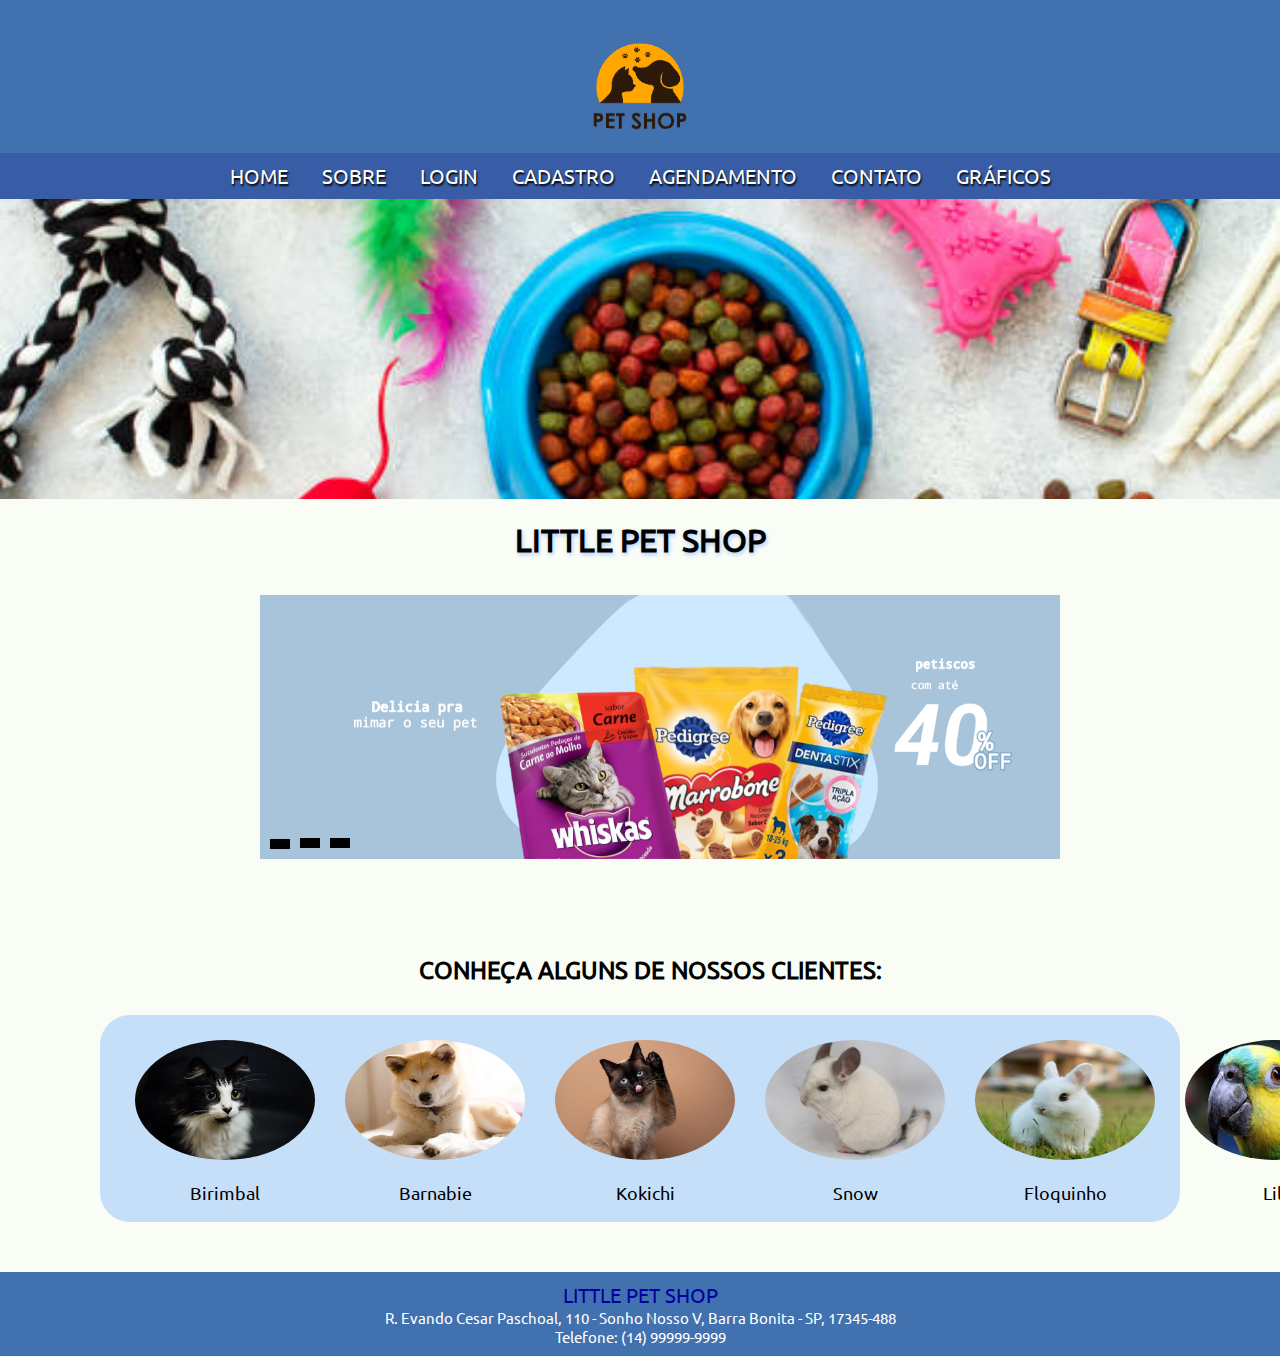
<file: Little Pet Shop 2/index.html>
<!DOCTYPE html>
<html lang="pt-br">

<head>
    <meta charset="UTF-8">
    <meta name="viewport" content="width=device-width, initial-scale=1.0">
    <link rel="stylesheet" type="text/css" href="css/estilos.css" />
    <link rel="icon" type="image/png" href="imagens/logo.jpg .png">

    <title>Little Pet Shop</title>
</head>

<body> <!-- INÍCIO DO CORPO DO SITE -->
    <div id="ca">
        <header>
            <img id="logo" src="imagens/logo.jpg .png" alt="logo do site" />
            <div id="img-smurf"></div>


        </header>

        <!--topo do menu-->

        <nav class="tampa">
            <a href="index.html">HOME</a>
            <a href="sobre.html">SOBRE</a>
            <a href="login.html">LOGIN</a>
            <a href="cadastro.html">CADASTRO</a>
            <a href="agendamento.html">AGENDAMENTO</a>
            <a href="contato.html">CONTATO</a>
            <a href="dashbord.html">GRÁFICOS</a>
        </nav>
        <!--Menu do site-->
        <div id="ima"></div>
    </div>
    <!-- FIM DO CABEÇALHO DO SITE -->




    <div id="container"> <!-- CONTEÚDO DO SITE (CONTAINER) -->
        <h1 class="titulis">LITTLE PET SHOP</h1>
        <div id="anuncio">
            <ul class="slider">
                <li>
                    <input type="radio" id="slide1" name="slide" checked>
                    <label for="slide1"></label>
                    <img src="imagens/imagem-home1.png" />
                </li>
                <li>
                    <input type="radio" id="slide2" name="slide">
                    <label for="slide2"></label>
                    <img src="imagens/imagem-home3.png" />
                </li>
                <li>
                    <input type="radio" id="slide3" name="slide">
                    <label for="slide3"></label>
                    <img src="imagens/imagem-home2.png" />
            </ul>
        </div>
        <br />
        <br />

        <h2 id="conheca">
            CONHEÇA ALGUNS DE NOSSOS CLIENTES:
        </h2>
        <div id="clientes">

            <div class="animais">
                <img class="img-clientes" src="imagens/animal6.jpg" alt="Foto do Birinbal">
                <p>Birimbal</p>
            </div>
            <div class="animais">
                <img class="img-clientes" src="imagens/animal3.jpg" alt="Foto do Barnabie" height="120px" width="120px">
                <p>Barnabie</p>
            </div>
            <div class="animais">
                <img class="img-clientes" src="imagens/animal2.jpg" alt="Foto do Kokichi">
                <p>Kokichi</p>
            </div>
            <div class="animais">
                <img class="img-clientes" src="imagens/animal1.jpg" alt="Foto da Snow">
                <p>Snow</p>
            </div>
            <div class="animais">
                <img class="img-clientes" src="imagens/animal4.jpg" alt="Foto do Floquinho" height="120px"
                    width="120px">
                <p id="pat">Floquinho</p>
            </div>
            <div class="animais">
                <img class="img-clientes" src="imagens/animal5.jpg" alt="Foto da Lili" height="120px" width="120px">
                <p>Lili</p>
            </div>
        </div> <!-- FIM DO CONTEÚDO DO SITE (CONTAINER) -->
    </div>
    <footer> <!-- RODAPÉ DO SITE -->
        <p>
            <span>LITTLE PET SHOP</span> <br />
            R. Evando Cesar Paschoal, 110 - Sonho Nosso V, Barra Bonita - SP, 17345-488<br />
            Telefone: (14) 99999-9999
        </p>

    </footer> <!-- FIM DO RODAPÉ DO SITE -->

</body> <!-- FIM DO CORPO DO SITE -->

</html>
</file>
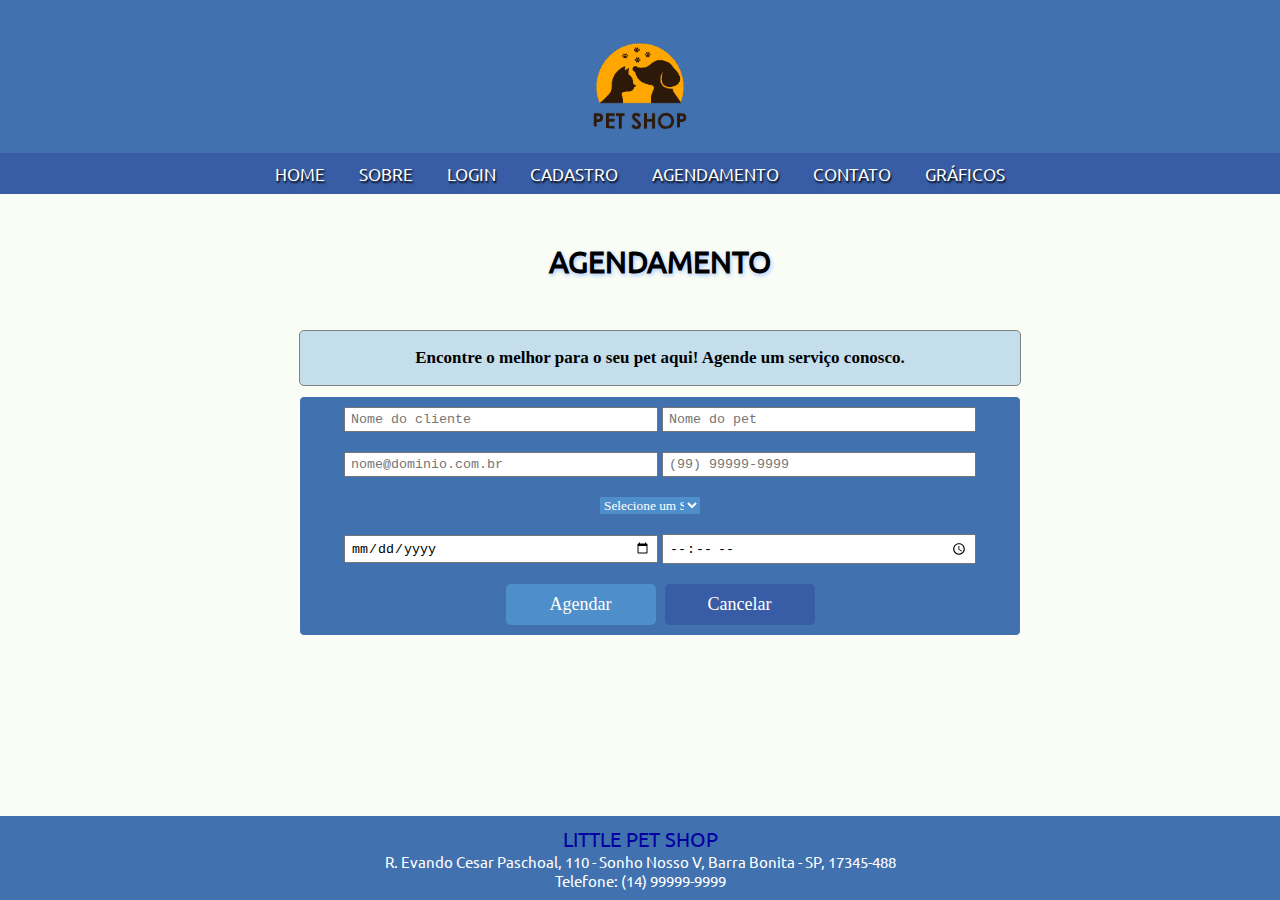
<file: Little Pet Shop 2/agendamento.html>
<!DOCTYPE html>
<html lang="pt-br">

<head>
    <meta charset="UTF-8">
    <meta name="viewport" content="width=device-width, initial-scale=1.0">
    <link rel="stylesheet" type="text/css" href="css/estilos.css" />
    <link rel="icon" type="image/png" href="imagens/logo.jpg .png">

    <title>Little Pet Shop</title>
</head>

<body> <!-- CORPO DO SITE -->
    <header> <!-- TOPO DO CABEÇALHO DO SITE -->
        <a href="index.html">
            <img id="logo" src="imagens/logo.jpg .png" alt="logo do site" />
        </a>
        <nav class="tampa">
            <a href="index.html">HOME</a>
            <a href="sobre.html">SOBRE</a>
            <a href="login.html">LOGIN</a>
            <a href="cadastro.html">CADASTRO</a>
            <a href="agendamento.html">AGENDAMENTO</a>
            <a href="contato.html">CONTATO</a>
            <a href="dashbord.html">GRÁFICOS</a>
        </nav>
    </header> <!-- FIM DO CABEÇALHO DO SITE -->


    <div id="div-agendamento"> <!-- CONTEÚDO DO SITE (CONTAINER) -->
        <h1 id="h1-agendamento">AGENDAMENTO</h1>

        <div id="div-p">
            <p><b>Encontre o melhor para o seu pet aqui! Agende um serviço conosco.</b></p>
        </div>

        <form id="div1agendamento">
            <input id="inCLIE" name="inCLIE" class="campoForm" type="text" placeholder="Nome do cliente" />
            <input id="inNome" name="inNome" class="campoForm" type="text" placeholder="Nome do pet" />
            <input id="inMail" name="inMaill" class="campoForm" type="text" placeholder="nome@dominio.com.br" />
            <input id="infone" name="infone" class="campoForm" type="number" placeholder="(99) 99999-9999" />
            <select id="select" name="select" class="campoForm">
                <option selected>Selecione um Serviço</option>
                <option volue="1">Banho e Tosa</option>
                <option volue="2">Banho e Tosa em filhotes</option>
                <option volue="3">Banho e Tosa na tesoura</option>
                <option volue="4">Banho e Tosa higiênico</option>
                <option volue="5">Banho</option>
                <option volue="6">Tosa</option>
            </select>
            <input id="inData" name="inData" class="campoForm" type="date" placeholder="" />
            <input id="inhora" name="inhora" class="campoForm" type="time" placeholder="Hora" />
            <button id="botao-agendar" type="button" onclick="aviso()">Agendar</button>

            <button id="botao-cancelar" type="reset">Cancelar</button>
        </form>

        <div id="mensagem-erro"></div>
        <div id="mensagem-acerto" class="div-tabela">

            <table id="tabelaAgendar"" >
                <thead>
                    <tr>
                        <td>Cliente</td>
                        <td>Pet</td>
                        <td>Serviço</td>
                        <td>Data</td>
                        <td>Horas</td>
                    </tr>
                </thead>
                <tbody id="corpoTabela">
                   
                </tbody>
            </table> 
        </div>



    </div>
    </div> <!-- FIM DO CONTEÚDO DO SITE (CONTAINER) -->

    <footer> <!-- RODAPÉ DO SITE -->
        <p>
            <span>LITTLE PET SHOP</span> <br />
            R. Evando Cesar Paschoal, 110 - Sonho Nosso V, Barra Bonita - SP, 17345-488<br />
            Telefone: (14) 99999-9999
        </p>
    </footer> <!-- FIM DO RODAPÉ DO SITE -->

</body> <!-- FIM DO CORPO DO SITE -->
<script src="js/java.js"></script>

</html>
</file>
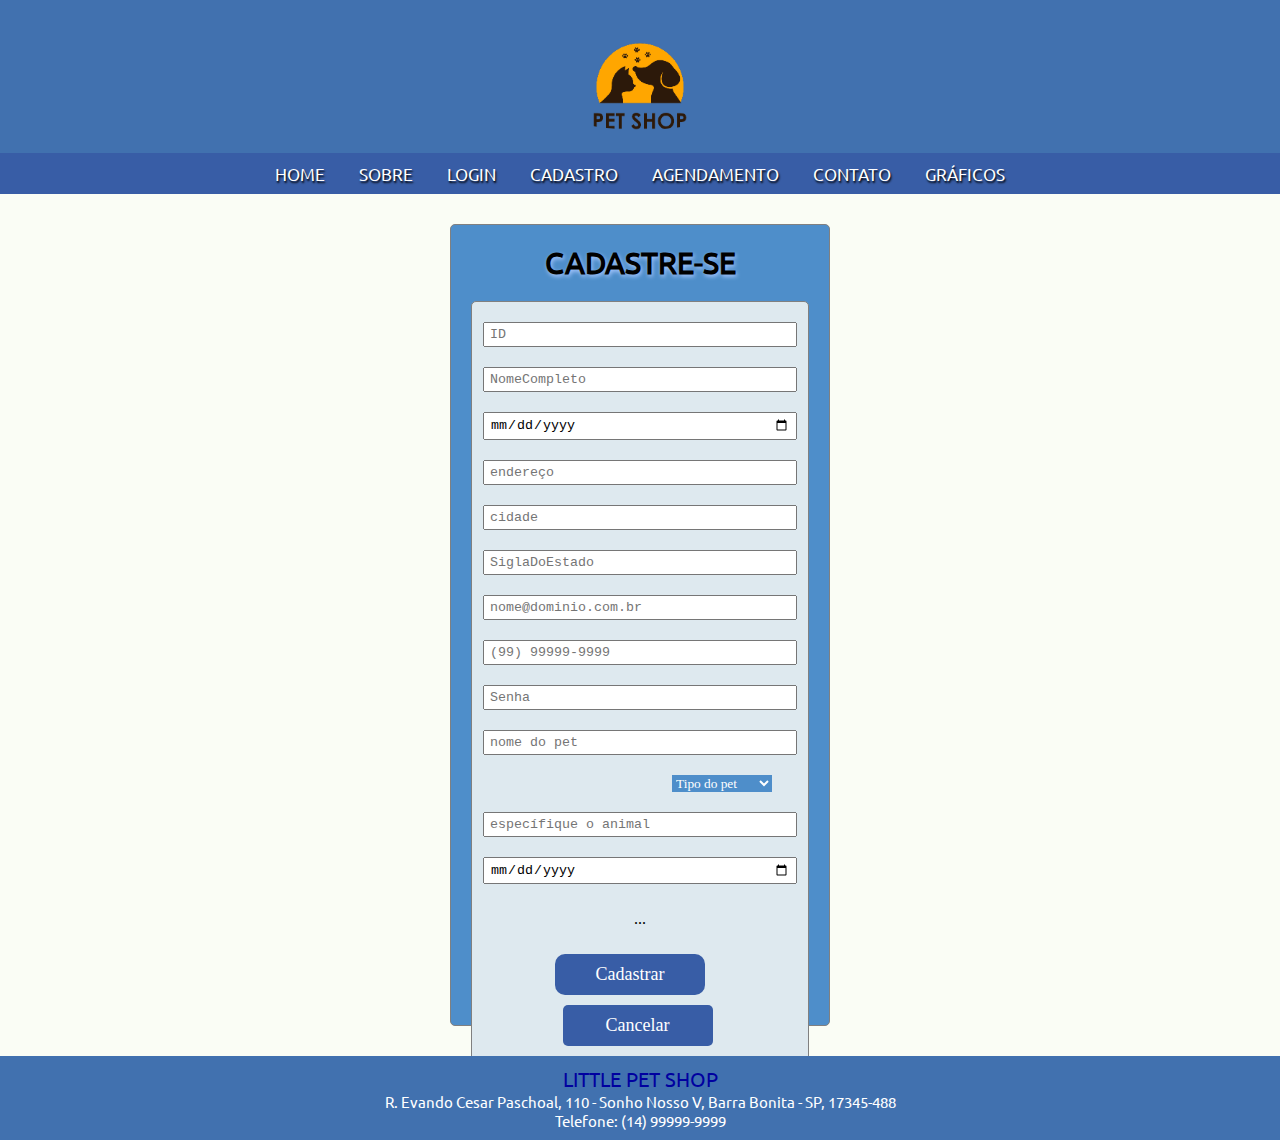
<file: Little Pet Shop 2/cadastro.html>
<!DOCTYPE html>
<html lang="pt-br">

<head>
    <meta charset="UTF-8">
    <meta name="viewport" content="width=device-width, initial-scale=1.0">
    <link rel="stylesheet" type="text/css" href="css/estilos.css" />
    <link rel="icon" type="image/png" href="imagens/logo-mini.png">

    <title>Little Pet Shop</title>
</head>



<body> <!-- CORPO DO SITE -->

    <header> <!-- TOPO DO CABEÇALHO DO SITE -->
        <a href="index.html">
            <img id="logo" src="imagens/logo.jpg .png" alt="logo do site" />
        </a>
        <nav  class="tampa">
            <a href="index.html">HOME</a>
            <a href="sobre.html">SOBRE</a>
            <a href="login.html">LOGIN</a>
            <a href="cadastro.html">CADASTRO</a>
            <a href="agendamento.html">AGENDAMENTO</a>
            <a href="contato.html">CONTATO</a>
            <a href="dashbord.html">GRÁFICOS</a>
        </nav>
    </header> <!-- FIM DO CABEÇALHO DO SITE -->

    <div id="div-cadastro"> <!-- CONTEÚDO DO SITE (CONTAINER) -->
        <div id="div1-cadastro">
            <h1 id="cadastre">CADASTRE-SE</h1>
            <div id="div2-cadastro">
                <form id="frmRegistro1" name="frmRegistro1" action="#">
                    <input id="inID" name="inID" class="campoForm" type="number" placeholder="ID" required />
                    <input id="inNom" name="inNom" class="campoForm" type="text" placeholder="NomeCompleto" required />
                    <input id="inDat" name="inDat" class="campoForm" type="date" placeholder="" />
                    <input id="inEndereço" name="inEndereço" class="campoForm" type="text" placeholder="endereço" />
                    <input id="inCidade" name="inCidade" class="campoForm" type="text" placeholder="cidade" />
                    <input id="inSiglaDoEstado" name="inSiglaDoEstado" class="campoForm" type="text"
                        placeholder="SiglaDoEstado" />
                    <input id="inEmmail" name="inEmmail" class="campoForm" type="email"
                        placeholder="nome@dominio.com.br" />
                    <input id="inTelefone" name="inTelefone" class="campoForm" type="tel"
                        placeholder="(99) 99999-9999" />
                    <input id="inSenha" name="inSenha" class="campoForm" type="text" placeholder="Senha" />
                    <input id="inpet" name="inpet" class="campoForm" type="text" placeholder="nome do pet" />
                    <select id="selectt" class="campoForm" onchange="mostraroutros();">
                        <option selected>Tipo do pet</option>
                        <option>Cachorro</option>
                        <option>Gato</option>
                        <option>Aves</option>
                        <option>Outros</option>
                    </select>
                    <input id="outros" type="text" placeholder="específique o animal" />
                    <input id="inidade" name="inidade" class="campoForm" type="date" placeholder="idade do pet"
                        onchange="mostraridade();" />

                    <p id="paragrafo">...</p>
                    <div id="frm-buttons">
                        <button id="botao-cadastrar" type="button" onclick="aviso2();">
                            Cadastrar
                        </button>
                        <button id="botao-cancelar" type="reset">
                            Cancelar
                        </button>
                    </div>

                    <div id="mensagem-erro"></div>
                    <div id="mensagem-acerto"></div>
            </div>

            </form>


        </div>
    </div> <!-- FIM DO CONTEÚDO DO SITE (CONTAINER) -->

    <footer> <!-- RODAPÉ DO SITE -->
        <p>
            <span>LITTLE PET SHOP</span> <br />
            R. Evando Cesar Paschoal, 110 - Sonho Nosso V, Barra Bonita - SP, 17345-488<br />
            Telefone: (14) 99999-9999
        </p>
    </footer> <!-- FIM DO RODAPÉ DO SITE -->

</body> <!-- FIM DO CORPO DO SITE -->
<script src="js/java.js"></script>

</html>
</file>
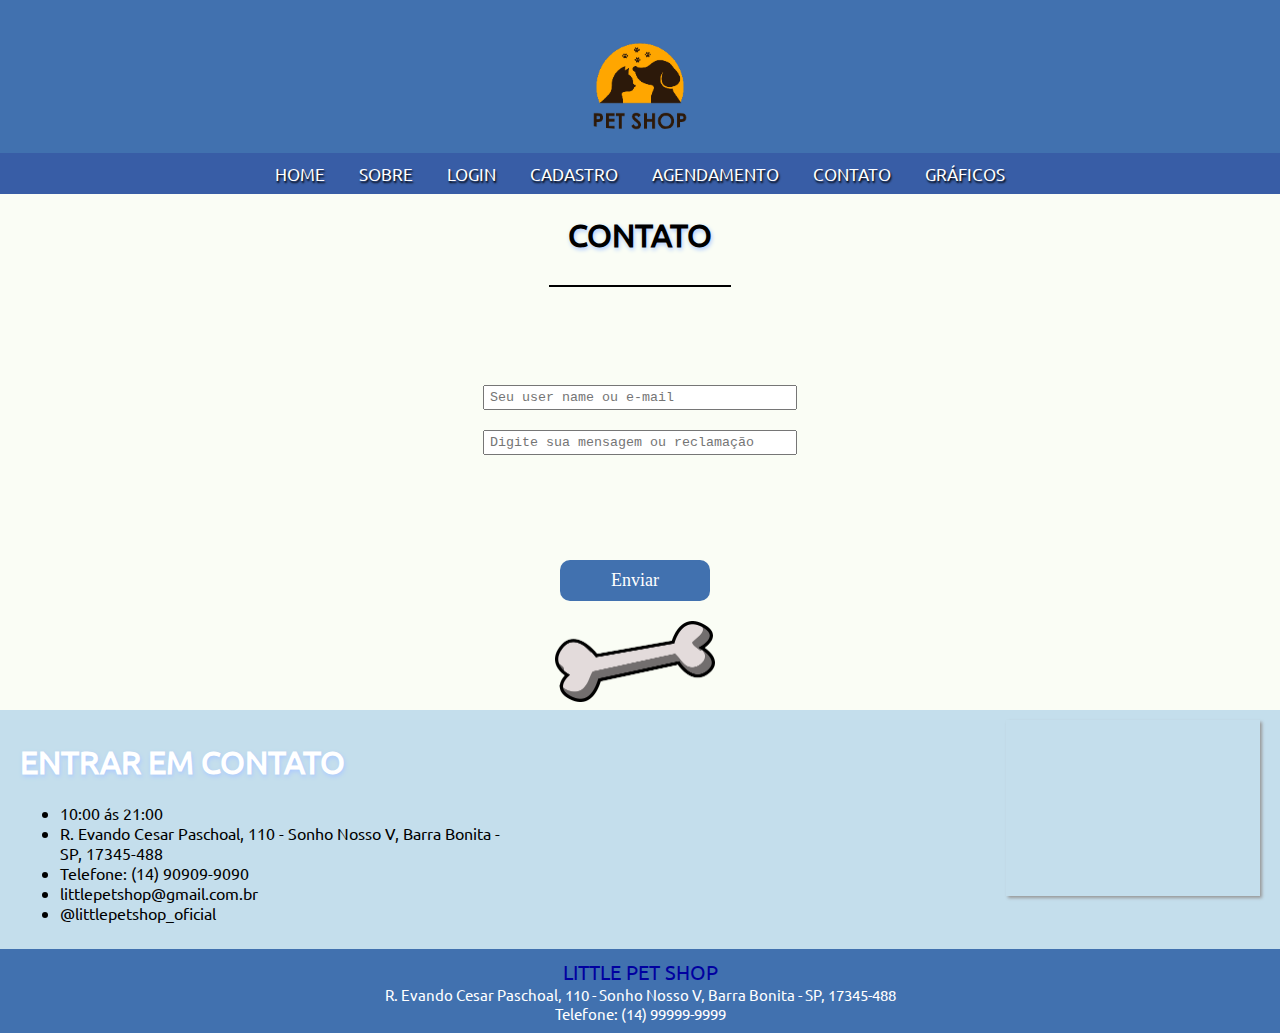
<file: Little Pet Shop 2/contato.html>
<!DOCTYPE html>
<html lang="pt-br">

<head>
    <meta charset="UTF-8">
    <meta name="viewport" content="width=device-width, initial-scale=1.0">
    <link rel="stylesheet" type="text/css" href="css/estilos.css" />
    <link rel="icon" type="image/png" href="imagens/logo.jpg .png">

    <title>Little Pet Shop</title>
</head>

<body> <!-- CORPO DO SITE -->

    <header> <!-- TOPO DO CABEÇALHO DO SITE -->
        <a href="index.html">
            <img id="logo" src="imagens/logo.jpg .png" alt="logo do site" />
        </a>
        <nav class="tampa">
            <a href="index.html">HOME</a>
            <a href="sobre.html">SOBRE</a>
            <a href="login.html">LOGIN</a>
            <a href="cadastro.html">CADASTRO</a>
            <a href="agendamento.html">AGENDAMENTO</a>
            <a href="contato.html">CONTATO</a>
            <a href="dashbord.html">GRÁFICOS</a>
        </nav>
    </header> <!-- FIM DO CABEÇALHO DO SITE -->


    <div id="div-contato"> <!-- CONTEÚDO DO SITE (CONTAINER) -->
        <h1 id="h1-contato">CONTATO</h1>
        <div id="hr">
            <hr class="hr">

        </div>

        <form id="container1" name="container1" action="#">
            <input id="innome" name="innome" type="text" class="campoForm" placeholder="Seu user name ou e-mail"
                 />
            <br />
            <input id="descricao" name="inDes" class="campoForm" type="text"
                placeholder="Digite sua mensagem ou reclamação"  />
    </div>
    <div id="frm-buttons">
        <button id="botao-entrarr" type="submit" onclick="aviso1()">
            Enviar
        </button>

        <div class="caixa-flex">
            <div class="caixa" id="osso" ><img src="imagens/osso.png" style="width: 160px;"></div>
        </div>
        
    </div>
</form>
    <div id="entrar-em-contato">
        <div id="dentro">
            <h1>ENTRAR EM CONTATO</h1>
            <ul>
                <li>10:00 ás 21:00</li>
                <li> R. Evando Cesar Paschoal, 110 - Sonho Nosso V, Barra Bonita - SP, 17345-488<br /></li>
                <li> Telefone: (14) 90909-9090</li>
                <li> littlepetshop@gmail.com.br</li>
                <li>@littlepetshop_oficial</li>
            </ul>
        </div>

        <div class="mapa">
            <iframe
                src="https://www.google.com/maps/embed?pb=!1m18!1m12!1m3!1d230.72102653308875!2d-48.54821311489595!3d-22.29554371508076!2m3!1f0!2f0!3f0!3m2!1i1024!2i768!4f13.1!3m3!1m2!1s0x94c759ae8d6e6cf5%3A0x1eb864882b495914!2sPetz!5e0!3m2!1spt-BR!2sbr!4v1679662277215!5m2!1spt-BR!2sbr"
                style="border: 0; width: 100%; height: 175.83px;" allowfullscreen="" loading="lazy"
                referrerpolicy="no-referrer-when-downgrade"></iframe>
        </div>
    </div> <!-- FIM DO CONTEÚDO DO SITE (CONTAINER) -->

    <footer> <!-- RODAPÉ DO SITE -->
        <p>
            <span>LITTLE PET SHOP</span> <br />
            R. Evando Cesar Paschoal, 110 - Sonho Nosso V, Barra Bonita - SP, 17345-488<br />
            Telefone: (14) 99999-9999
        </p>
    </footer> <!-- FIM DO RODAPÉ DO SITE -->

</body> <!-- FIM DO CORPO DO SITE -->
<script src="js/java.js"></script>

</html>
</file>
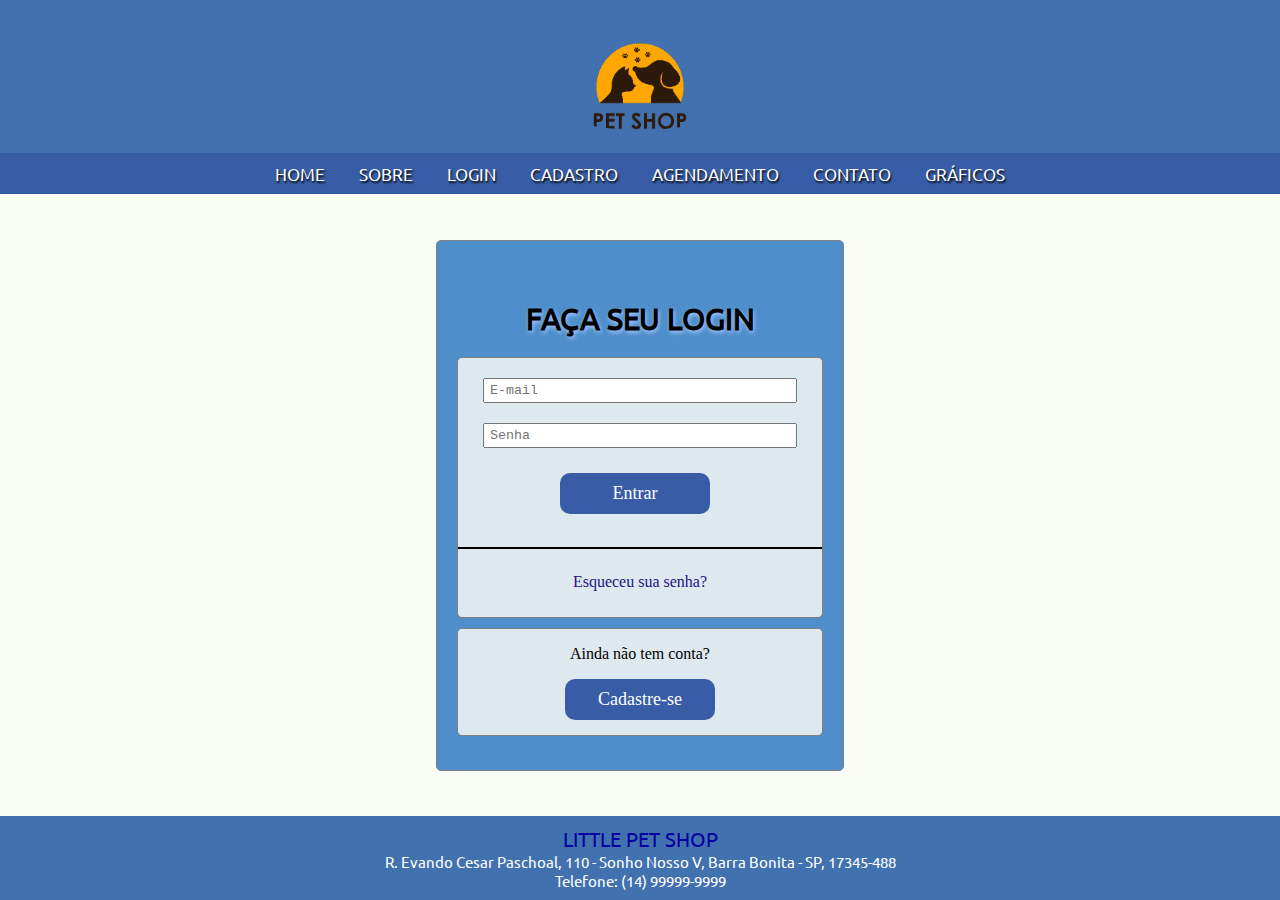
<file: Little Pet Shop 2/login.html>
<!DOCTYPE html>
<html lang="pt-br">

<head>
    <meta charset="UTF-8">
    <meta name="viewport" content="width=device-width, initial-scale=1.0">
    <link rel="stylesheet" type="text/css" href="css/estilos.css" />
    <link rel="icon" type="image/png" href="imagens/logo.jpg .png">

    <title>Little Pet Shop</title>
</head>

<body> <!-- CORPO DO SITE -->

    <header> <!-- TOPO DO CABEÇALHO DO SITE -->
        <a href="index.html">
            <img id="logo" src="imagens/logo.jpg .png" alt="logo do site" />
        </a>
        <nav class="tampa">
            <a href="index.html">HOME</a>
            <a href="sobre.html">SOBRE</a>
            <a href="login.html">LOGIN</a>
            <a href="cadastro.html">CADASTRO</a>
            <a href="agendamento.html">AGENDAMENTO</a>
            <a href="contato.html">CONTATO</a>
            <a href="dashbord.html">GRÁFICOS</a>
        </nav>
    </header> <!-- FIM DO CABEÇALHO DO SITE -->


    <div id="login"> <!-- CONTEÚDO DO SITE (CONTAINER) -->
        <div id="div1">
            <br /><br />
            <h1 id="faca-login">FAÇA SEU LOGIN</h1>
            <div id="div2">
                <div id="mensagem-erro"></div>
                <form id="frmsobre" name="frmsobre" action="#">
                    <div id="botao-tatu">

                    <input id="email" type="email" name="email" placeholder="E-mail" id="email"/>

                    <input id="senha" type="password" name="senha" placeholder="Senha" id="passaword"/>
                    </div>

                    <div id="frm-buttons">
                        <button id="botao-entrar" type="button"
                        onclick="validarLogin()">Entrar</button>
                    </div>
                </form>
                <div id="hr">
                    <hr class="hr">
                    <hr class="hr">
                </div>
                <p id="esqueceu">Esqueceu sua senha?</p>

            </div>
            <div id="div3">
                <p>Ainda não tem conta?</p>
                <button id="botao-cadastre-se" type="button" formaction="#">
                    Cadastre-se
                    </button>
            </div>
        </div>
    </div> <!-- FIM DO CONTEÚDO DO SITE (CONTAINER) -->


    <footer> <!-- RODAPÉ DO SITE -->
        <p>
            <span>LITTLE PET SHOP</span> <br />
            R. Evando Cesar Paschoal, 110 - Sonho Nosso V, Barra Bonita - SP, 17345-488<br />
            Telefone: (14) 99999-9999
        </p>
    </footer> <!-- FIM DO RODAPÉ DO SITE -->

</body> <!-- FIM DO CORPO DO SITE -->
<script type="text/javascript" src="js/java.js"></script>
</html>
</file>
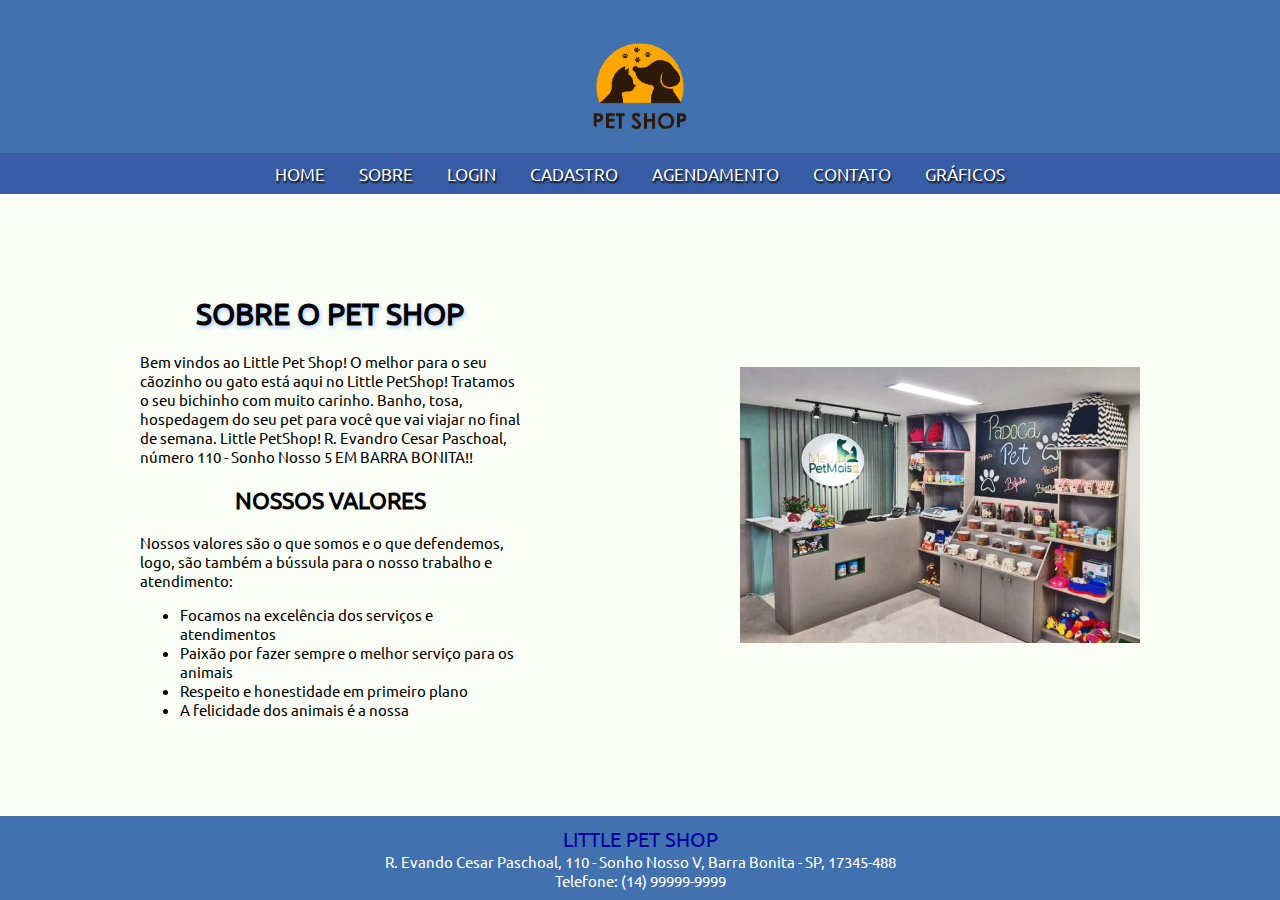
<file: Little Pet Shop 2/sobre.html>
<!DOCTYPE html>
<html lang="pt-br">

<head>
    <meta charset="UTF-8">
    <meta name="viewport" content="width=device-width, initial-scale=1.0">
    <link rel="stylesheet" type="text/css" href="css/estilos.css" />
    <link rel="icon" type="image/png" href="imagens/logo.jpg .png">

    <title>Little Pet Shop</title>
</head>

<!-- CORPO DO SITE -->

<body>
    <header> <!-- TOPO DO CABEÇALHO DO SITE -->
        <a href="index.html">
            <img id="logo" src="imagens/logo.jpg .png" alt="logo do site" />
        </a>
        <nav class="tampa">
            <a href="index.html">HOME</a>
            <a href="sobre.html">SOBRE</a>
            <a href="login.html">LOGIN</a>
            <a href="cadastro.html">CADASTRO</a>
            <a href="agendamento.html">AGENDAMENTO</a>
            <a href="contato.html">CONTATO</a>
            <a href="dashbord.html">GRÁFICOS</a>
        </nav>
    </header> <!-- FIM DO CABEÇALHO DO SITE -->

    <div id="conteudo-sobre"> <!-- CONTEÚDO DO SITE (CONTAINER) -->
        <div id="conteudo-sobre-texto">
            <h1>SOBRE O PET SHOP</h1>
            <p>Bem vindos ao Little Pet Shop!
                O melhor para o seu cãozinho ou gato está aqui no Little PetShop!
                Tratamos o seu bichinho com muito carinho.
                Banho, tosa, hospedagem do seu pet para você que vai viajar no final de semana. Little PetShop!
                R. Evandro Cesar Paschoal, número 110 - Sonho Nosso 5 EM BARRA BONITA!!

            </p>
            <h2>NOSSOS VALORES</h2>
            <p>
                Nossos valores são o que somos e o que defendemos, logo, são também a bússula para o nosso trabalho e
                atendimento:
            </p>
            <ul>
                <li>Focamos na excelência dos serviços e atendimentos</li>
                <li>Paixão por fazer sempre o melhor serviço para os animais</li>
                <li>Respeito e honestidade em primeiro plano</li>
                <li>A felicidade dos animais é a nossa</li>
            </ul>
        </div>
        <img id="img-petshop" src="imagens/img.sobre.jpg" alt="imagem-pet-shop" width="400px" />

    </div> <!-- FIM DO CONTEÚDO DO SITE (CONTAINER) -->

    <footer> <!-- RODAPÉ DO SITE -->
        <p>
            <span>LITTLE PET SHOP</span> <br />
            R. Evando Cesar Paschoal, 110 - Sonho Nosso V, Barra Bonita - SP, 17345-488<br />
            Telefone: (14) 99999-9999
        </p>
    </footer> <!-- FIM DO RODAPÉ DO SITE -->

</body> <!-- FIM DO CORPO DO SITE -->

</html>
</file>
<file: Little Pet Shop 2/css/estilos.css>
body {
    border: 0;
    margin: 0;
    padding: 0;
    font-family: 'Cambria';
    font-size: 16px;
    background-color: white;
    display: flex;
    flex-direction: column;
    height: 100vh;

}

h1 {
    text-shadow: 1px 2px 4px rgb(170, 200, 255);
}


header {
    background-color: #4171af;
    text-align: center;
    padding-top: 20px;

}

.tampa {
    padding: 10px 0px 10px 0px;
    background-color: #FFA600;
    text-align: center;


}


@font-face {
    font-family: 'Ubuntu-Regular';
    src: url('../fontes/Ubuntu-Regular.ttf') format('truetype');
}

header nav {
    align-self: flex-end;
    padding-right: 20px;
    padding-bottom: 20px;
}

header nav a {
    text-decoration: none;
    color: #385DA6;
    padding: 10px 15px;
    font-family: 'Ubuntu-Regular';
    font-size: 17px;
}

header nav a:hover {
    color: #ededed;
    font-weight: bolder;
}

#titulis {
    padding-left: 380px;
}

#um {
    margin: 50px 0px;
    padding-right: 20px;
}

#logo {
    height: 150px;
    padding: 0px 30px;
}

#img-topo {
    height: 200px;
}

#container {
    max-width: 1900px;
    margin: auto;
    text-align: center;
    padding: 0px 100px;
}

footer {
    background-color: #4171AF;
    color: white;
    font-size: 15px;
    margin-top: auto;
    bottom: 0;
    width: 100%;
    text-align: center;
    padding: 5px 0px;
}

footer span {
    font-size: 20px;
    font-family: 'Ubuntu-Regular';
    color: #000000;
}

footer p {
    margin: 0;
}

/* ESTILIZANDO A PÁGINA INDEX.HTML */

body {
    border: 0;
    margin: 0;
    padding: 0;
    font-family: 'Ubuntu-Regular';
    font-size: 16px;
    background-color: #FAFDF5;
    display: flex;
    flex-direction: column;
    height: 100vh;
    border: #000;
}

header {
    background-color: #4171af;
    text-align: center;
    padding-top: 20px;
}

.tampa {
    background-color: #385DA6;
    text-align: center;
}


nav a {
    color: rgb(255, 255, 255);
    text-decoration: none;
    padding-right: 15px;
    padding-left: 15px;
    font-size: 20px;
    border: #000;
    text-shadow: 1px 2px 2px black;
}

nav a:hover {
    color: rgb(255, 170, 0);
    font-weight: bold;
}

@font-face {
    font-family: 'Ubuntu-Regular';
    src: url('../fontes/Ubuntu-Regular.ttf') format('truetype');
}

header nav {
    align-self: flex-end;
    padding-right: 20px;
    padding-bottom: 20px;
}

header nav a {
    text-shadow: 1px 2px 2px #000;
    text-decoration: none;
    color: #ffffff;
    padding: 10px 15px;
    font-family: 'Ubuntu-Regular';
    font-size: 17px;
}

header nav a:hover {
    text-shadow: 1px 2px 2px #000;
    color: #ffa600;
    font-weight: bolder;
}

#titulis {
    padding-left: 380px;
}

#um {
    margin: 50px 0px;
    padding-right: 20px;
}

#logo {
    height: 110px;
    padding: 0px 30px;
    padding-bottom: 20px;
    border-radius: 50%;
}

#ima {
    width: 100%;
    height: 300px;
    background-image: url("../imagens/ima.png");
    background-size: cover;
}

#container {
    max-width: 1900px;
    margin: 0;
    text-align: center;
    padding: 0px 100px;
}

footer {
    background-color: #4171af;
    color: white;
    text-align: center;
    padding: 10px 0px;
    font-weight: lighter;

}

footer span {
    font-size: 20px;
    font-family: 'Ubuntu-Regular';
    color: #0000a0;
}

footer p {
    margin: 0;
}

/* ESTILIZANDO A PÁGINA INDEX.HTML */

.slider {
    display: block;
    height: 300px;
    width: 800px;
    margin: auto;
    margin-top: 35px;
    position: relative;
    border-radius: 20%;
}

#slide1 {
    height: 300px;
    width: 800px;
}

.slider li {
    list-style: none;
    position: absolute;
}

.slider img {
    margin: auto;
    height: 100%;
    width: 100%;
    vertical-align: top;
    opacity: 0;
    visibility: hidden;
}

.slider input {
    display: none;
}

.slider label {
    background-color: #000;
    bottom: 10px;
    cursor: pointer;
    display: block;
    height: 10px;
    position: absolute;
    width: 10px;
    z-index: 10;
}

.slider li:nth-child(1) label {
    left: 10px;
    bottom: 10px;
}

.slider li:nth-child(2) label {
    left: 40px;
    bottom: 10px;

}

.slider li:nth-child(3) label {
    left: 70px;
    bottom: 10px;
}

.slider li input:checked~img {
    opacity: 1;
    visibility: visible;
    z-index: 10;
}

#conheca {
    font-family: 'Ubuntu-Regular';
    margin-left: 20px;
}

#clientes {
    display: flex;
    justify-content: space-around;
    margin-top: 30px;
    text-align: center;
    background-color: #86baff72;
    padding: 20px;
    padding-bottom: 0;
    margin-bottom: 50px;
    border-radius: 30px;
}

.img-clientes {
    width: 180px;
    border-radius: 50%;
    padding: 0 5px 0 5px;
}

.animais {
    padding: 5px 10px 0 10px;
    color: #000;
    font-size: 18px;
}

/* ESTILIZANDO A PÁGINA LOGIN.HTML */

#frm-sobre {
    display: flex;
    flex-direction: column;
    justify-items: center;
    margin: 30px 40px 0px 40px;
}

#frm-sobre input,
textarea {
    font-family: 'Cambria';
    font-size: 16px;
    margin: 5px 0px;
    border-radius: 10px;
    border: solid 1px lightslategray;
    padding: 5px;
}

button {
    padding: 8px 40px;
    border: 0;
    border-radius: 10px;
    font-family: 'Cambria';
    font-size: 18px;
    margin-top: 15px;
}



#botao-entrar {
    background-color: #385DA6;
    color: white;
    margin-bottom: 20px;
}

#div1 {
    background-color: #AECCE2;
    text-align: center;
    border-radius: 5px;
    border: solid 1px gray;
    margin: 30px 450px;
    height: 500px;
    width: 550px;
}

#div2 {
    padding: 10px 0px;
    background-color: #DEE9EF;
    text-align: center;
    border-radius: 5px;
    border: solid 1px gray;
    margin: 10px 20px;
    font-family: 'Cambria';
}

#div3 {
    background-color: #DEE9EF;
    text-align: center;
    border-radius: 5px;
    border: solid 1px gray;
    margin: 10px 20px;
    font-family: 'Cambria';
}

#esqueceu {
    color: #221284;
    font-family: 'Cambria';
}

#faca-login {
    font-family: 'Ubuntu-Regular';
    font-size: 30px;
}

#hr {
    display: flex;
}

.hr {
    width: 180px;
    color: black;
    border: 1px solid black;
}

#botao-cadastre-se {
    background-color: #385DA6;
    margin: 0px 0px 15px 0px;
    color: white;
    font-family: 'Cambria';
}

#botao-cadastre-se:hover {
    background-color: #ffffff;
    color: #A0C9F4;
}

/* ESTILIZANDO A PÁGINA LOGIN.HTML */



#login {
    display: flex;
    height: 100%;
    justify-content: center;
    align-items: center;
}

#div1 {
    background-color: #4E8ECA;
    padding-bottom: 29px;
}


#div1-cadastro {
    background-color: #AECCE2;
    text-align: center;
    border-radius: 5px;
    border: solid 1px gray;
    margin: 30px 450px;
    height: 800px;
    width: 550px;
}

#div2-cadastro {
    padding: 10px 0px;
    background-color: #DEE9EF;
    text-align: center;
    border-radius: 5px;
    border: solid 1px gray;
    margin: 10px 20px;
    font-family: 'Cambria';
}

#div3-cadastro {
    background-color: #DEE9EF;
    text-align: center;
    border-radius: 5px;
    border: solid 1px gray;
    margin: 10px 20px;
    font-family: 'Cambria';
}

#botao-cadastrar {
    margin: 10px 10px 0px 0px;
    background-color: #385DA6;
    color: white;
    font-family: 'Cambria';
}

#botao-cadastrar:hover {
    background-color: #ffffff;
    color: #A0C9F4;
}

#botao-cancelar {
    margin: 10px 0px 0px 5px;
    background-color: #385DA6;
    color: white;
    font-family: 'Cambria';
}

#botao-cancelar:hover {
    background-color: rgb(255, 0, 0);
    color: #ffd1d1;
}

#p-conectar {
    font-family: 'Cambria';
    color: #385DA6;
    text-decoration: underline;
}

#cadastre {
    font-family: 'Ubuntu-Regular';
    font-size: 30px;
}



/* ESTILIZANDO A PÁGINA AGENDAMENTO.HTML */

/* ESTILIZANDO A PÁGINA AGENDAMENTO.HTML */

#div1agendamento {
    text-align: center;
    background-color: #4171AF;
    width: 720px;
    margin: 5px 0 10px 0;
    padding: 0px;
    border-radius: 5px;
    border: solid 1px rgb(255, 255, 255);
}



#select {
    margin: 10px 0px 10px 0px;
    background-color:  #4E8ECA;
    color: white;
    font-family: 'Cambria';
    margin-left: 300px;
    border: 0;
    display: block;
    width: 100px;
}

#div-agendamento {
    display: flex;
    flex-direction: column;
    text-align: center;
    align-items: center;
    justify-content: center;
    margin: 0px 80px 20px 120px;
}

#h1-agendamento {
    font-family: 'Ubuntu-Regular';
    margin: 50px 0px 30px 0;
    font-size: 30px;
}

#div-p p {
    font-family: 'Cambria';
    font-size: 17px;
    text-align: center;
}
/* MUDEI */
#div-p {
    background-color: #C4DEEC;
    border-radius: 5px;
    border: solid 1px gray;
    width: 720px;
    margin: 20px 300px 5px 300px;
}

#agendar {
    background-color: #C4DEEC;
    border-radius: 5px;
    border: solid 1px gray;
    margin: 0px 300px 5px 300px;
    width: 720px;
}

#botao-agendar {
    margin: 10px 0px 10px 0px;
    background-color:  #4E8ECA;
    color: white;
    font-family: 'Cambria';
    border-radius: 5px;
}

#botao-agendar:hover {
    background-color:#ffffff;
    color: #4E8ECA;
}

#botao-cancelar {
    background-color:#4171AF;
    color: white;
    border-radius: 5px;
}


#tabelaAgendar{
    border-radius: 20px;
    width: 720px;
    background-color: #4171AF;
    color: white;
}

.linha{
    border-bottom: 1px solid #333 ;    
}

.div-tabela {
    color: rgb(11, 4, 4) !important;
    padding: 30px 0px;
    margin: 15px 0px;
    display: none;
    text-align: center;
    border: 0px;
}

/* ESTILIZANDO A PÁGINA SOBRE.HTML */

#frm-sobre {
    display: flex;
    flex-direction: column;
    justify-items: center;
    margin: 30px 40px 0px 40px;
}

#frm-sobre input,
textarea {
    font-family: 'Cambria';
    font-size: 16px;
    margin: 5px 0px;
    border-radius: 10px;
    border: solid 1px lightslategray;
    padding: 5px;
}

#conteudo-do-site {
    width: 607px;
    height: 200px;
    padding-top: 200px;
    padding-left: 113px;
}

#divImg {
    width: 616px;
    height: 500px;
    top: 200px;
    padding-left: 851px;
    margin-top: 20px;
}

#conteudo-sobre {
    display: flex;
    align-items: center;
    justify-content: center;
    max-width: 1000px;
    margin: 0px auto;
    height: 100vh;
}

#conteudo-sobre-texto {
    padding-right: 220px;
    font-size: 15px;
}

#conteudo-sobre-texto h1,
h2 {
    text-align: center;
    font-family: 'Ubuntu-Regular';
}


/* ESTILIZANDO A PÁGINA CONTATO.HTML */

#div-contato {
    text-align: center;
    font-family: 'Ubuntu-Regular';
}

#container1 {
    padding: 80px;

}

#frm-buttons {
    padding: 0px 30px 5px 20px;
    text-align: center;
}

#botao-entrarr {
    background-color: #4171AF;
    color: #ffffff;
    margin-bottom: 20px;
    text-align: center;

}

/* MUDEI */
#botao-entrarr:hover {
    color: #4E8ECA;
    background-color: #C4DEEC;
    text-align: center;
}

#entrar-em-contato {
    background-color: #C4DEEC;
    display: flex;
    padding: 10px 20px 10px 20px;
}

#entrar-em-contato h1 {
    color: rgb(0, 0, 0);
    font-family: 'Ubuntu-Regular';
}

.mapa {
    padding-left: 490px;
}

#img-topo {
    height: 200px;
}

#div-cadastro {
    display: flex;
    justify-content: center;
}

/*//////////////////////////////*/

#frmRegistro {
    background-color: #afd0e5;
    padding: 20px 10px;
}

input {
    font-family: 'Courier New', Courier, monospace;
    padding: 3px 5px;
    width: 300px;
    margin: 10px 0px;
}

.div-botoes {
    display: flex;
    justify-content: center;
    padding: 10px 0px;
}

button {
    width: 150px;
    padding: 10px 15px;
}

#mensagem-erro {
    background-color: #f0abaf;
    color: red;
    padding: 10px 15px;
    margin: 15px 0px;
    display: none;
}

label {
    padding-right: 10px;
}

#canvas {
    padding: 10px 15px;
    margin: 15px 0px;
    width: 100%;
    min-height: 150px;
}

#frmCalc {
    padding: 20px 10px;
    display: flex;
    margin: 10px 0px;
}

#direita,
#esquerda {
    width: 50%;
    padding: 10px 10px;
}

#direita {
    text-align: left;
}

#esquerda {
    text-align: right;
}

/* ESTILIZANDO A PÁGINA CADASTRO.HTML */

#selectt {
    margin: 10px 0px 10px 0px;
    background-color:  #4E8ECA;
    color: white;
    font-family: 'Cambria';
    margin-left: 200px;
    border: 0;
    display: block;
    width: 100px;
}


#login {
    display: flex;
    height: 100%;
    justify-content: center;
    align-items: center;
}

#div1-cadastro {
    background-color:#4e8eca;
    text-align: center;
    border-radius: 5px;
    border: solid 1px gray;
    margin: 30px 450px;
   
}

#div2-cadastro {
    padding: 10px 0px;
    background-color: #DEE9EF;
    text-align: center;
    border-radius: 5px;
    border: solid 1px gray;
    margin: 10px 20px;
    font-family: 'Cambria';
}

#div3-cadastro {
    background-color: #DEE9EF;
    text-align: center;
    border-radius: 5px;
    border: solid 1px gray;
    margin: 10px 20px;
    font-family: 'Cambria';
}

#botao-cadastrar {
    margin: 10px 10px 0px 0px;
    background-color: #385DA6;
    color: white;
    font-family: 'Cambria';
}

#botao-cadastrar:hover {
    background-color: #ffffff;
    color: #A0C9F4;
}

#botao-cancelar {
    margin: 10px 0px 0px 5px;
    background-color: #385DA6;
    color: white;
    font-family: 'Cambria';
}

#botao-cancelar:hover {
    background-color: #4E8ECA;
    color: #ffffff;
}

#p-conectar {
    font-family: 'Cambria';
    color: #385DA6;
    text-decoration: underline;
}

#cadastre {
    font-family: 'Ubuntu-Regular';
    font-size: 30px;
}

#div-cadastro {
    display: flex;
    justify-content: center;
}
/* ESTILIZANDO A PÁGINA SOBRE.HTML */

#frm-sobre {
    display: flex;
    flex-direction: column;
    justify-items: center;
    margin: 30px 40px 0px 40px;
}

#frm-sobre input,
textarea {
    font-family: 'Cambria';
    font-size: 16px;
    margin: 5px 0px;
    border-radius: 10px;
    border: solid 1px lightslategray;
    padding: 5px;
}

#conteudo-do-site {
    width: 607px;
    height: 200px;
    padding-top: 200px;
    padding-left: 113px;
}

#divImg {
    width: 616px;
    height: 500px;
    top: 200px;
    padding-left: 851px;
    margin-top: 20px;
}

#conteudo-sobre {
    display: flex;
    align-items: center;
    justify-content: center;
    max-width: 1000px;
    margin: 0px auto;
    height: 100vh;
}

#conteudo-sobre-texto {
    padding-right: 220px;
    font-size: 15px;
}

#conteudo-sobre-texto h1,
h2 {
    text-align: center;
    font-family: 'Ubuntu-Regular';
}

/* ESTILIZANDO A PÁGINA CONTATO.HTML */

#div-contato {
    text-align: center;
    font-family: 'Ubuntu-Regular';
}

#container1 {
    padding: 80px;
}

#frm-buttons {
    padding: 0px 30px 5px 20px;
}

#botao-entrarr:hover {
    color: #ffffff;
    background-color: #4171AF;
}

#entrar-em-contato {
    background-color: #C4DEEC;
    display: flex;
    padding: 10px 20px 10px 20px;
}

#entrar-em-contato h1 {
    color: white;
    font-family: 'Ubuntu-Regular';
}

.mapa iframe {
    width: 100%;
    height: 230px;
    box-shadow: 2px 2px 3px #999;
}

.mapa {
    padding-left: 490px;
}

#img-topo {
    height: 200px;
}

#div-cadastro {
    display: flex;
    justify-content: center;
}

.caixa-flex {
    display: flex;
    justify-content: center;
}


#osso:hover {
    transform: rotateZ(190deg);
    /*para o osso virar*/
}





/* mapas */

#grafico-pizza {
    padding-top: 50px;
    padding-right: 100px;
    width: 600px;
    height: 400px;
}

#grafico-cronograma {
    padding-top: 50px;
    padding-left: 100px;
    width: 500px;
    height: 400px;
}

#grafico-linha {
    padding-bottom: 50px;
    padding-right: 100px;
    width: 600px;
    ;
    height: 400px;
}


#grafico-coluna {
    padding-bottom: 50px;
    padding-left: 100px;
    width: 530px;
    height: 400px;
}

#div-erro {
    background-color: rgb(175, 3, 3);
    padding: 20px 20px 20px 20px;
}


#separarGraficos {
    display: flex;
}

#separar {
    display: flex;
}


/* Responsivo */

/* CELULAR */
@media (min-width:0px) and (max-width:576px) {
    .slider {
        width: 300px;
        height: 100px;
        padding: 0px;

    }

    #container {
        padding: 0px;
    }

    #anuncio {
        padding: 0px;
    }

    .titulis {
        font-size: 20px;
    }

    #conheca {
        font-size: 15px;
        padding-top: 0px;
    }

    #clientes {
        flex-direction: column-reverse;
        justify-content: space-around;
        background-color: #86baff72;
        border-radius: 30px;
        padding-left: 90px;
    }

    .animais {
        width: 10px;
        display: inline-block;

    }

    .animais p {
        text-align: centers;

        padding-left: 70px;
    }

    #ima {
        height: 100px;
    }

    header {
        height: 100px;

    }

    #logo {
        height: 60px;

    }

    .tampa {
        height: 9vh;

    }

    #pat {
        padding-left: 50px;
    }



    #conteudo-sobre {
        flex-direction: column;
        margin-left: 90px;
        text-align: center;
        margin-top: 250px;
        margin-top: 130px;

    }

    #conteudo-sobre ul {
        margin-right: 40px;
    }

    #img-petshop {
        width: 200px;
        margin-right: 240px;

        margin-bottom: 30px;

    }




    /* graficos */

    #grafico-pizza {
        padding-top: 50px;
        padding-right: 100px;
        width: 380px;
        height: 400px;
        padding: 0;
    }

    #grafico-cronograma {
        margin-left: 100px;
        padding-top: 50px;
        padding-left: 80px;
        width: 200px;
        height: 400px;
        padding: 0;
        ;
    }

    #grafico-linha {
        padding-bottom: 50px;
        padding-right: 20px;
        width: 350px;
        height: 400px;
        padding: 0;
        padding-bottom: 100px;

    }


    #grafico-coluna {
        margin-left: 90px;
        padding-bottom: 50px;
        padding-left: 50px;
        width: 280px;
        height: 400px;
        padding: 0;
    }

    #div-erro {
        background-color: rgb(175, 3, 3);
        padding: 20px 20px 20px 20px;
    }


    #separarGraficos {
        display: block;
    }

    #separar {
        display: block;
    }

    .titulis {
        margin-top: 100px;
    }


    /* agendamento */

    #div1agendamento {
        margin: 0%;
        width: 380px;
    }

    #div1-agendamento {
        text-align: center;
        background-color: #AECCE2;
        width: 520px;
        margin: 5px 600px 10px 300px;
        padding: 0px;
        border-radius: 5px;
        border: solid 1px gray;

    }

    .campoForm {
        width: 340px;
        height: 30px;
        padding-left: 10px;
        margin-top: 10px;
        margin-bottom: 10px;
        margin-left: 10px;
        margin-right: 10px;
        border-radius: 4px;
        background-color: #DEE9EF;
        font-family: 'Cambria';
        text-align: left;

    }

    #select {
        width: 355px;

    }

    #div-agendamento {

        flex-direction: column;
        text-align: center;
        margin: 0;
    }

    #h1-agendamento {
        font-family: 'Ubuntu-Regular';
        padding: 50px 0px 0px 0;
        font-size: 30px;
    }

    #div-p p {

        font-family: 'Cambria';
        font-size: 17px;
        text-align: center;

    }

    #div-p {
        margin: 0;
        background-color: #AECCE2;
        border-radius: 5px;
        border: solid 1px gray;
        width: 380px;

    }

    #agendar {
        background-color: #AECCE2;
        border-radius: 5px;
        border: solid 1px gray;
        margin: 0px 300px 5px 300px;
        width: 720px;
    }

    #botao-agendar {
        margin: 10px 0px 10px 0px;
        background-color: #385DA6;
        color: white;
        font-family: 'Cambria';
        border-radius: 5px;
    }

    #botao-agendar:hover {
        background-color: #ffffff;
        color: #A0C9F4;
    }

    #botao-cancelar {
        background-color: #385DA6;
        color: white;
        border-radius: 5px;
    }


    /* login */
    #div1 {
        padding-bottom: 20px;
        padding-left: 5px;
        margin-right: 450px;
        width: 380px;
        margin-top: 100px;

    }

    #frm-email {
        width: 250px;


    }


    #frm-senha {
        width: 250px;
    }

    /* Contato */

    #descricao {
        width: 250px;
    }

    #innome {
        width: 250px;
    }

    #container1 {
        margin-right: 10px;
        padding: 0;
        padding-bottom: 20px;
        padding-top: 50px;
    }

    #h1-contato {
        margin-top: 200px;
    }

    .mapa {
        margin-top: 100px;
        padding: 0;
    }

    /* cadastro */



   #div1-cadastro{
 margin-bottom: 100px;
 padding-bottom: 200px;
   }

   #div-cadastro{
    margin-top: 100px;
   }

  



}

/* IPAD MINI  */

@media (min-width:768px) and (max-width:1024px) {

    .slider {

        width: 700px;
        padding: 0px;
    }

    #container {

        padding: 0px;
        height: 1000px;
    }


    .img-clientes {
        width: 100px;
        height: 90px;
    }

    #conteudo-sobre {
        flex-direction: column;
        display: flex;
    }

    #conteudo-sobre-texto {
        text-align: center;
        width: 500px;
        padding: 0;


    }

    #img-petshop {
        padding: 0;
    }

    /* agendamento */

    #div1agendamento {
        width: 380px;
        margin: 0;
      

    }

    #div1-agendamento {
        text-align: center;
        background-color: #AECCE2;
        width: 520px;
        margin: 5px 600px 10px 300px;
        padding: 0px;
        border-radius: 5px;
        border: solid 1px gray;

    }

    .campoForm {
        width: 340px;
        height: 30px;
        padding-left: 10px;
        margin-top: 10px;
        margin-bottom: 10px;
        margin-left: 10px;
        margin-right: 10px;
        border-radius: 4px;
        background-color: #DEE9EF;
        font-family: 'Cambria';
        text-align: left;

    }

    #select {
        width: 355px;

    }

    #div-agendamento {

        flex-direction: column;
        text-align: center;
        margin: 0;
        padding-left: 200px;
    }

    #h1-agendamento {
        font-family: 'Ubuntu-Regular';
        padding: 50px 0px 0px 0;
        font-size: 30px;
    }

    #div-p p {

        font-family: 'Cambria';
        font-size: 17px;
        text-align: center;

    }

    #div-p {
        margin: 0;
        background-color: #AECCE2;
        border-radius: 5px;
        border: solid 1px gray;
        width: 380px;

    }

    #agendar {
        background-color: #AECCE2;
        border-radius: 5px;
        border: solid 1px gray;
        margin: 0px 300px 5px 300px;
        width: 720px;
    }

    #botao-agendar {
        margin: 10px 0px 10px 0px;
        background-color: #385DA6;
        color: white;
        font-family: 'Cambria';
        border-radius: 5px;
    }

    #botao-agendar:hover {
        background-color: #ffffff;
        color: #A0C9F4;
    }

    #botao-cancelar {
        background-color: #385DA6;
        color: white;
        border-radius: 5px;
    }

        #h1-agendamento{
            margin-right: 180px;
            padding: 0;
        }

        /* graficos */

        #grafico-cronograma {
            margin-left: 100px;
            padding-top: 50px;
            padding-left: 80px;
            width: 200px;
            height: 400px;
            padding: 0;
        }

        #grafico-coluna {
            margin-left: 90px;
            padding-bottom: 50px;
            padding-left: 50px;
            width: 280px;
            height: 400px;
            padding: 0;
        }

        #grafico-linha {
            
            width: 350px;
            height: 400px;
            padding: 0;
            padding-bottom: 100px;
    
        }

        #grafico-pizza {
            padding-top: 50px;
            padding-right: 100px;
            width: 380px;
            height: 400px;
            padding: 0;
        }

        /* contato */
    
        .mapa {
            margin-top: 100px;
            padding: 0;
        }

        #dentro{
            padding-left: 20px;
        }

        /* cadastroo */

        #div1-cadastro{
           
            padding-bottom: 200px;
              }
           
              #div-cadastro{
               margin-top: 100px;
              }
           

        




}
</file>
